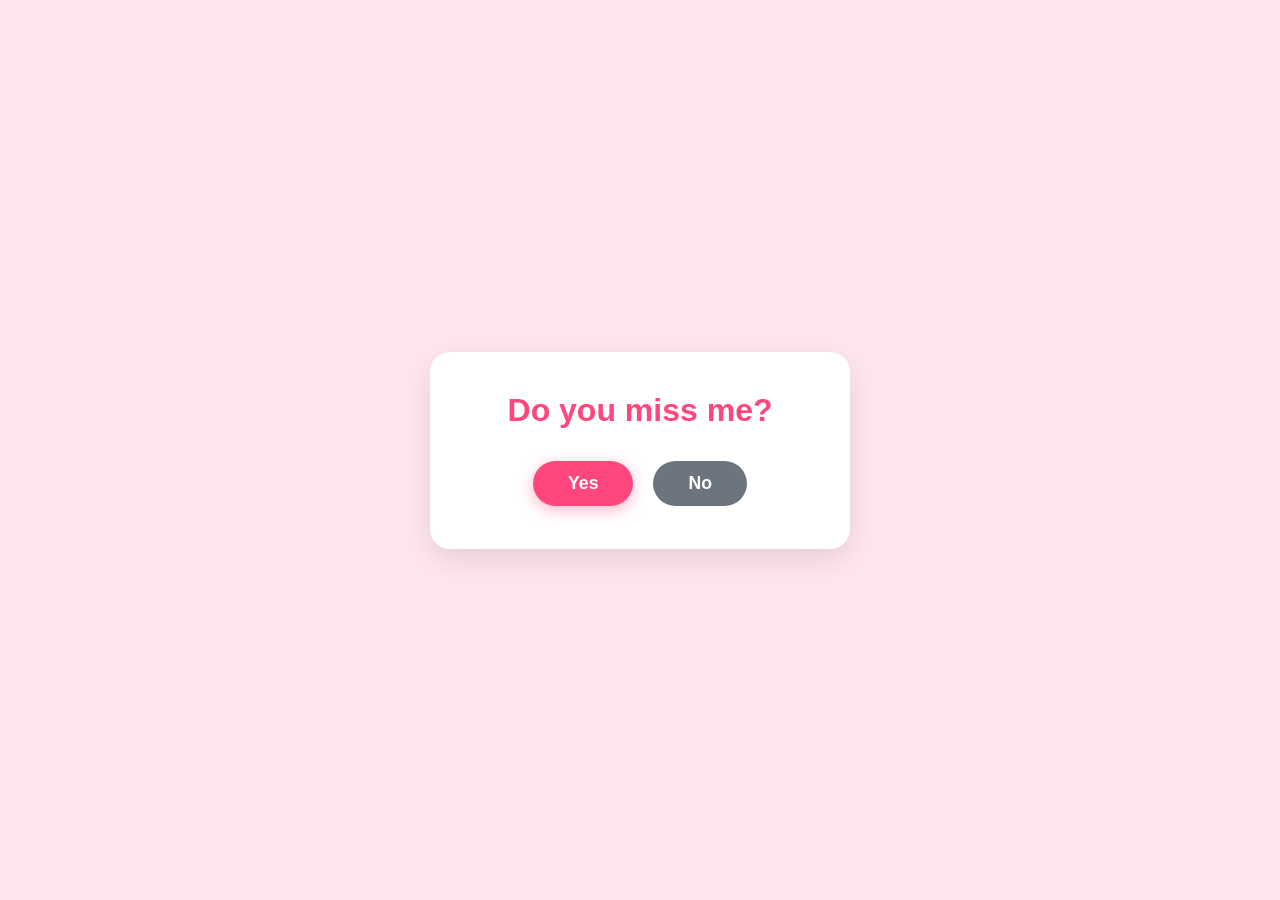
<file: msg.html>
<!DOCTYPE html>
<html lang="en">
<head>
    <meta charset="UTF-8">
    <meta name="viewport" content="width=device-width, initial-scale=1.0">
    <title>A Quick Question...</title>
    <style>
        * { box-sizing: border-box; margin: 0; padding: 0; }
        body {
            font-family: 'Segoe UI', Tahoma, Geneva, Verdana, sans-serif;
            background-color: #ffe5ec;
            display: flex;
            justify-content: center;
            align-items: center;
            min-height: 100vh;
            overflow: hidden;
            text-align: center;
            padding: 20px;
        }
        .card {
            background: #ffffff;
            padding: 40px;
            border-radius: 20px;
            box-shadow: 0 10px 30px rgba(0, 0, 0, 0.1);
            max-width: 420px;
            width: 100%;
        }
        h1 { color: #ff477e; font-size: 2rem; margin-bottom: 30px; }
        .btn-container {
            display: flex;
            justify-content: center;
            gap: 20px;
            height: 50px;
            align-items: center;
        }
        button, .wa-link {
            padding: 12px 35px;
            font-size: 1.1rem;
            font-weight: bold;
            border: none;
            border-radius: 50px;
            cursor: pointer;
            text-decoration: none;
            display: inline-block;
        }
        #yes-btn {
            background-color: #ff477e;
            color: white;
            box-shadow: 0 4px 15px rgba(255, 71, 126, 0.4);
        }
        #no-btn { background-color: #6c757d; color: white; z-index: 999; }
        .wa-link {
            background-color: #25D366;
            color: white;
            margin-top: 15px;
            box-shadow: 0 4px 15px rgba(37, 211, 102, 0.4);
        }
        .success-content { display: flex; flex-direction: column; align-items: center; gap: 20px; }
        .success-text { font-size: 1.8rem; color: #ff477e; font-weight: bold; }
        .photo-frame {
            width: 100%;
            max-width: 250px;
            height: auto;
            border-radius: 15px;
            border: 5px solid #ff477e;
            object-fit: cover;
            box-shadow: 0 8px 20px rgba(0,0,0,0.15);
        }
    </style>
</head>
<body>

    <div class="card" id="quiz-card">
        <h1>Do you miss me?</h1>
        <div class="btn-container">
            <button id="yes-btn">Yes</button>
            <button id="no-btn">No</button>
        </div>
    </div>

    <div class="card" id="success-card" style="display: none; max-width: 500px;">
        <div class="success-content">
            <div>
                <div class="success-text">I miss you too! ❤️</div>
                <a href="https://wa.me" target="_blank" class="wa-link">Tell me on WhatsApp</a>
            </div>
            <img src="vin2.jpg" alt="My Photo" class="photo-frame">
        </div>
    </div>

    <script>
        const noBtn = document.getElementById('no-btn');
        const yesBtn = document.getElementById('yes-btn');
        const quizCard = document.getElementById('quiz-card');
        const successCard = document.getElementById('success-card');

        function moveNoButton() {
            const padding = 30;
            const maxX = window.innerWidth - noBtn.offsetWidth - padding;
            const maxY = window.innerHeight - noBtn.offsetHeight - padding;
            const randomX = Math.max(padding, Math.floor(Math.random() * maxX));
            const randomY = Math.max(padding, Math.floor(Math.random() * maxY));
            noBtn.style.position = 'fixed';
            noBtn.style.left = randomX + 'px';
            noBtn.style.top = randomY + 'px';
        }

        noBtn.addEventListener('mouseover', moveNoButton);
        noBtn.addEventListener('mouseenter', moveNoButton);
        noBtn.addEventListener('touchstart', function(e) {
            e.preventDefault();
            moveNoButton();
        });

        yesBtn.addEventListener('click', function() {
            quizCard.style.display = 'none';
            successCard.style.display = 'block';
        });
    </script>
</body>
</html>
</file>
